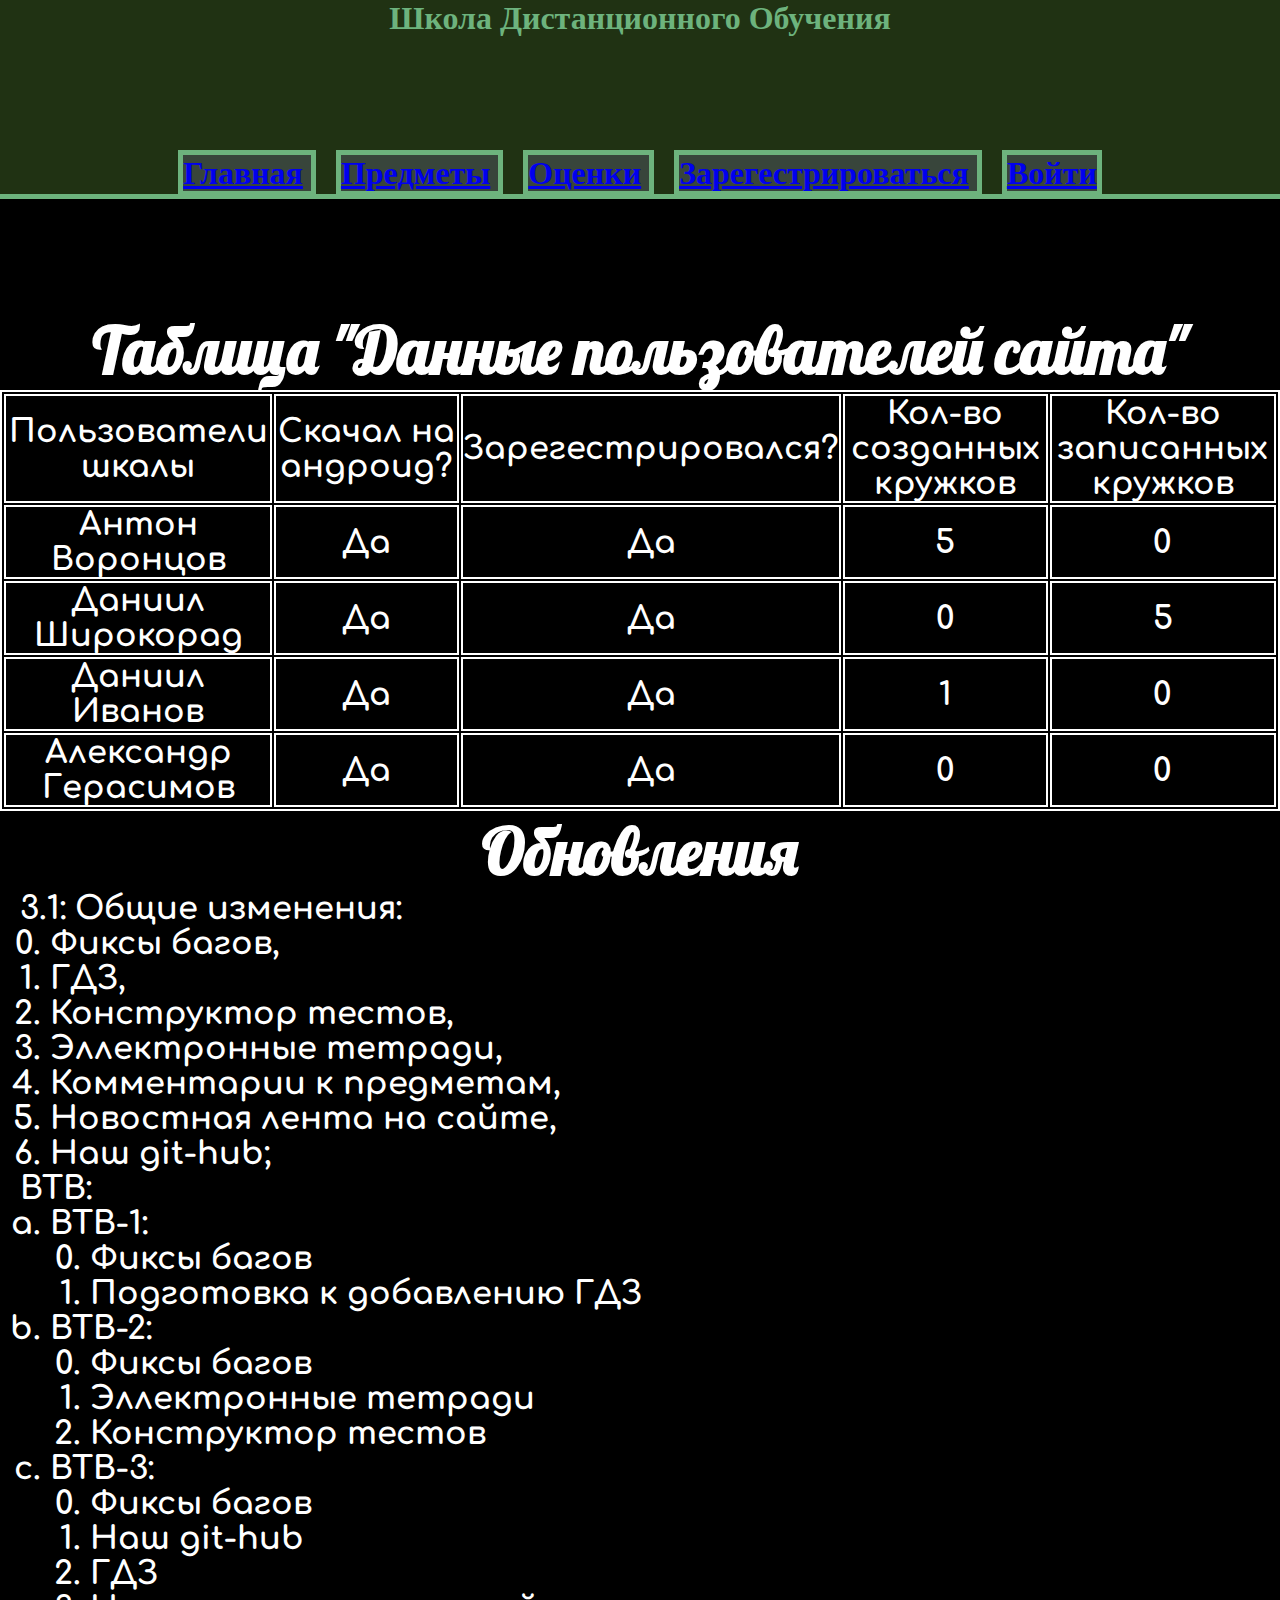
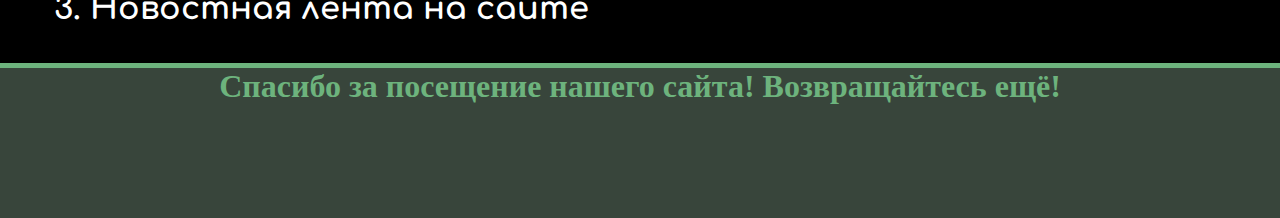
<file: index.html>
<!DOCTYPE html>
<html lang="ru">
  <head>
    <meta charset="utf-8">
    <link rel="stylesheet" href="css/index.css">
    <link rel="stylesheet" href="css/menu-bar.css">
    <title>Школа Дистанционного Обучения 2 - Главная</title>
  </head>
  <body><h1>
    <header style="background: #203213;"><div id="header">Школа Дистанционного Обучения</div>
  <div id="menu-bar">
      <table>
        <tr>
          <th>
            <a id="(html)^index" href="index.html">Главная</a>
          </th>
          <th>
            <a id="(html)^subjects" href="subjects.html">Предметы</a>
          </th>
          <th>
            <a id="(html)^numbers" href="numbers.html">Оценки</a>
          </th>
          <th>
            <a id="(html)^registration" href="registration.html">Зарегестрироваться</a>
          </th>
          <th>
            <a id="(html)^log-in" href="log-in.html">Войти</a>
          </th>
        </tr>
      </table>
    </div></header>
    <div id="main">
      <br><br><br>
      <div id="name-dannye_polsovateley_sayta_table"><h1>Таблица "Данные пользователей сайта"</h1></div>
      <table id="dannye_polsovateley_sayta_table" class="dannye_polsovateley_sayta_table">
        <tr class="dannye_polsovateley_sayta_table">
          <th class="dannye_polsovateley_sayta_table">Пользователи шкалы</th>
          <th class="dannye_polsovateley_sayta_table">Скачал на андроид?</th>
          <th class="dannye_polsovateley_sayta_table">Зарегестрировался?</th>
          <th class="dannye_polsovateley_sayta_table">Кол-во созданных кружков</th>
          <th class="dannye_polsovateley_sayta_table">Кол-во записанных кружков</th>
        </tr>
        <tr class="dannye_polsovateley_sayta_table">
          <td class="dannye_polsovateley_sayta_table">Антон Воронцов</td>
          <td class="dannye_polsovateley_sayta_table">Да</td>
          <td class="dannye_polsovateley_sayta_table">Да</td>
          <td class="dannye_polsovateley_sayta_table">5</td>
          <td class="dannye_polsovateley_sayta_table">0</td>
        </tr>
        <tr class="dannye_polsovateley_sayta_table">
          <td class="dannye_polsovateley_sayta_table">Даниил Широкорад</th>
          <td class="dannye_polsovateley_sayta_table">Да</td>
          <td class="dannye_polsovateley_sayta_table">Да</td>
          <td class="dannye_polsovateley_sayta_table">0</td>
          <td class="dannye_polsovateley_sayta_table">5</td>
        </tr>
        <tr class="dannye_polsovateley_sayta_table">
          <td class="dannye_polsovateley_sayta_table">Даниил Иванов</td>
          <td class="dannye_polsovateley_sayta_table">Да</td>
          <td class="dannye_polsovateley_sayta_table">Да</td>
          <td class="dannye_polsovateley_sayta_table">1</td>
          <td class="dannye_polsovateley_sayta_table">0</td>
        </tr>
        <tr class="dannye_polsovateley_sayta_table">
          <td class="dannye_polsovateley_sayta_table">Александр Герасимов</td>
          <td class="dannye_polsovateley_sayta_table">Да</td>
          <td class="dannye_polsovateley_sayta_table">Да</td>
          <td class="dannye_polsovateley_sayta_table">0</td>
          <td class="dannye_polsovateley_sayta_table">0</td>
        </tr>
      </table>
      <div id="name-updates"><h1>Обновления</h1></div>
      <ul type="none" id="updates">
        <li style="margin-left:20px">3.1: Общие изменения:
          <ol start="0" style="margin-left:30px">
            <li>Фиксы багов,</li>
            <li>ГДЗ,</li>
            <li>Конструктор тестов,</li>
            <li>Эллектронные тетради,</li>
            <li>Комментарии к предметам,</li>
            <li>Новостная лента на сайте,</li>
            <li>Наш git-hub;</li>
          </ol>
          ВТВ:<ol type="a" style="margin-left:30px">
            <li>
              ВТВ-1:
              <ol start="0" style="margin-left:40px">
                <li>Фиксы багов</li>
                <li>Подготовка к добавлению ГДЗ</li>
              </ol>
            </li>
            <li>
              ВТВ-2:
              <ol start="0" style="margin-left:40px">
                <li>Фиксы багов</li>
                <li>Эллектронные тетради</li>
                <li>Конструктор тестов</li>
              </ol>
            </li>
            <li>
              ВТВ-3:
              <ol start="0" style="margin-left:40px">
                <li>Фиксы багов</li>
                <li>Наш git-hub</li>
                <li>ГДЗ</li>
                <li>Новостная лента на сайте</li>
              </ol>
            </li>
          </ol>
        </li>
      </ul>
      <br>
    </div>
    <div id="footer">Спасибо за посещение нашего сайта! Возвращайтесь ещё!</div>
  </h1></body>
</html>
</file>
<file: css/index.css>
@import url('https://fonts.googleapis.com/css2?family=Big+Shoulders+Stencil+Display:wght@100;300;400;500;600;700;800;900&family=Comfortaa:wght@300;400;500;600;700&family=Lobster&display=swap');

#name-dannye_polsovateley_sayta_table {
	font-family: 'Lobster', cursive;
	text-align:center;
}

.dannye_polsovateley_sayta_table {
	border:2px solid white;
	font-family: 'Comfortaa', cursive;
	text-align:center;
}

#name-updates {
	font-family: 'Lobster', cursive;
	text-align:center;
}

#updates {
	font-family: 'Comfortaa', cursive;
}
</file>
<file: css/menu-bar.css>
@import url('https://fonts.googleapis.com/css2?family=Big+Shoulders+Stencil+Display:wght@100;300;400;500;600;700;800;900&family=Comfortaa:wght@300;400;500;600;700&family=Lobster&display=swap');

#header {
	color:#6db37d;
	width:100%;
	height:150px;
	text-align:center;
	position: relative;
	float:top;
}

#footer {
	background:#38453b;
	border-top:5px solid #6db37d;
	color:#6db37d;
	width:100%;
	height:150px;
	text-align:center;
	float:bottom;
	position: relative;
}

#menu-bar table {
	width:100%;
	text-align:center;
}

#menu-bar table tr th {
	display:inline;
	height:50px;
	background:#38453b;
	border:5px solid #6db37d;
}

#menu-bar table tr th:not(:last-of-type) {
	margin-right:20px;
}

#menu-bar table tr th:hover {
	background:#203213;
	border-bottom:5px solid #6db37d;
}
#main{
	z-index: 0;
	background:black;
	color:white;
	
}

* {
	margin:0px;
	padding:0px;
}
header {
	background:#203213;
	border-bottom: 5px solid #6db37d;
	z-index: 1;
}
</file>
